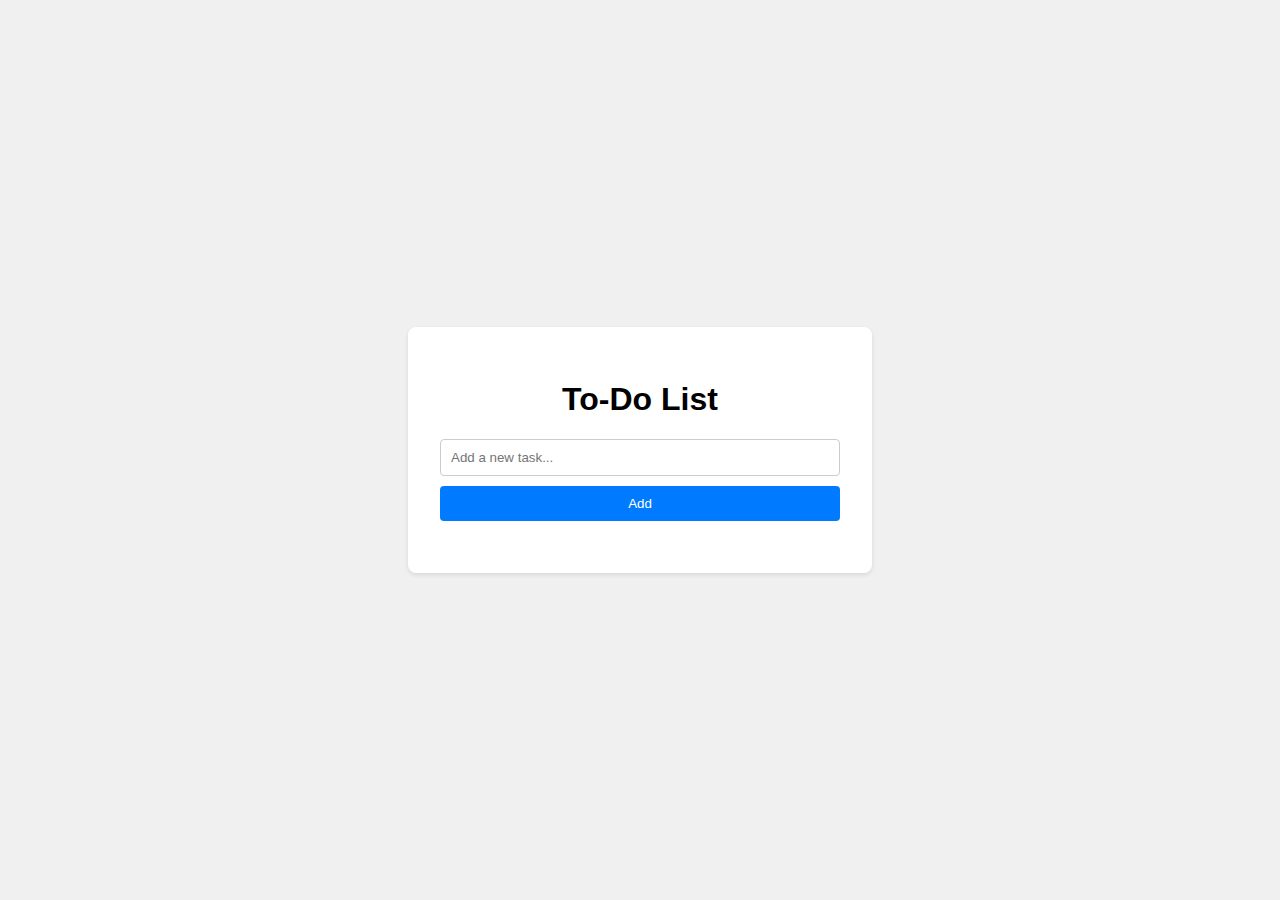
<file: index.html>
<!DOCTYPE html>
<html>
<head>
  <title>To-Do List</title>
  <link rel="stylesheet" type="text/css" href="style.css">
</head>
<body>
  <div class="container">
    <h1>To-Do List</h1>
    <input type="text" id="taskInput" placeholder="Add a new task...">
    <button id="addButton">Add</button>
    <ul id="taskList"></ul>
  </div>
  <script src="script.js"></script>
</body>
</html>
</file>
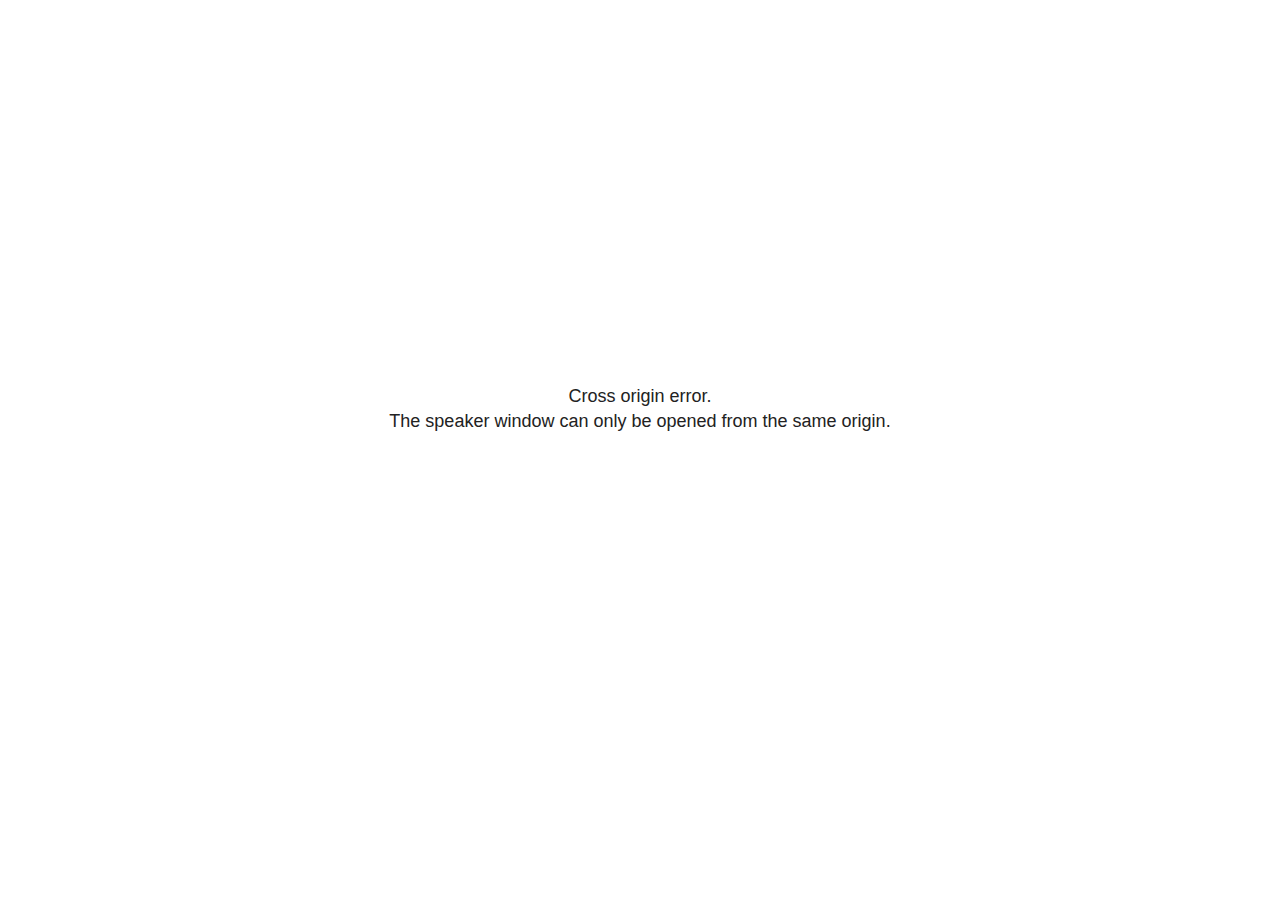
<file: presentation_files/libs/revealjs/plugin/notes/speaker-view.html>
<!--
	NOTE: You need to build the notes plugin after making changes to this file.
-->
<html lang="en">
	<head>
		<meta charset="utf-8">

		<title>reveal.js - Speaker View</title>

		<style>
			body {
				font-family: Helvetica;
				font-size: 18px;
			}

			#current-slide,
			#upcoming-slide,
			#speaker-controls {
				padding: 6px;
				box-sizing: border-box;
				-moz-box-sizing: border-box;
			}

			#current-slide iframe,
			#upcoming-slide iframe {
				width: 100%;
				height: 100%;
				border: 1px solid #ddd;
			}

			#current-slide .label,
			#upcoming-slide .label {
				position: absolute;
				top: 10px;
				left: 10px;
				z-index: 2;
			}

			#connection-status {
				position: absolute;
				top: 0;
				left: 0;
				width: 100%;
				height: 100%;
				z-index: 20;
				padding: 30% 20% 20% 20%;
				font-size: 18px;
				color: #222;
				background: #fff;
				text-align: center;
				box-sizing: border-box;
				line-height: 1.4;
			}

			.overlay-element {
				height: 34px;
				line-height: 34px;
				padding: 0 10px;
				text-shadow: none;
				background: rgba( 220, 220, 220, 0.8 );
				color: #222;
				font-size: 14px;
			}

			.overlay-element.interactive:hover {
				background: rgba( 220, 220, 220, 1 );
			}

			#current-slide {
				position: absolute;
				width: 60%;
				height: 100%;
				top: 0;
				left: 0;
				padding-right: 0;
			}

			#upcoming-slide {
				position: absolute;
				width: 40%;
				height: 40%;
				right: 0;
				top: 0;
			}

			/* Speaker controls */
			#speaker-controls {
				position: absolute;
				top: 40%;
				right: 0;
				width: 40%;
				height: 60%;
				overflow: auto;
				font-size: 18px;
			}

				.speaker-controls-time.hidden,
				.speaker-controls-notes.hidden {
					display: none;
				}

				.speaker-controls-time .label,
				.speaker-controls-pace .label,
				.speaker-controls-notes .label {
					text-transform: uppercase;
					font-weight: normal;
					font-size: 0.66em;
					color: #666;
					margin: 0;
				}

				.speaker-controls-time, .speaker-controls-pace {
					border-bottom: 1px solid rgba( 200, 200, 200, 0.5 );
					margin-bottom: 10px;
					padding: 10px 16px;
					padding-bottom: 20px;
					cursor: pointer;
				}

				.speaker-controls-time .reset-button {
					opacity: 0;
					float: right;
					color: #666;
					text-decoration: none;
				}
				.speaker-controls-time:hover .reset-button {
					opacity: 1;
				}

				.speaker-controls-time .timer,
				.speaker-controls-time .clock {
					width: 50%;
				}

				.speaker-controls-time .timer,
				.speaker-controls-time .clock,
				.speaker-controls-time .pacing .hours-value,
				.speaker-controls-time .pacing .minutes-value,
				.speaker-controls-time .pacing .seconds-value {
					font-size: 1.9em;
				}

				.speaker-controls-time .timer {
					float: left;
				}

				.speaker-controls-time .clock {
					float: right;
					text-align: right;
				}

				.speaker-controls-time span.mute {
					opacity: 0.3;
				}

				.speaker-controls-time .pacing-title {
					margin-top: 5px;
				}

				.speaker-controls-time .pacing.ahead {
					color: blue;
				}

				.speaker-controls-time .pacing.on-track {
					color: green;
				}

				.speaker-controls-time .pacing.behind {
					color: red;
				}

				.speaker-controls-notes {
					padding: 10px 16px;
				}

				.speaker-controls-notes .value {
					margin-top: 5px;
					line-height: 1.4;
					font-size: 1.2em;
				}

			/* Layout selector */
			#speaker-layout {
				position: absolute;
				top: 10px;
				right: 10px;
				color: #222;
				z-index: 10;
			}
				#speaker-layout select {
					position: absolute;
					width: 100%;
					height: 100%;
					top: 0;
					left: 0;
					border: 0;
					box-shadow: 0;
					cursor: pointer;
					opacity: 0;

					font-size: 1em;
					background-color: transparent;

					-moz-appearance: none;
					-webkit-appearance: none;
					-webkit-tap-highlight-color: rgba(0, 0, 0, 0);
				}

				#speaker-layout select:focus {
					outline: none;
					box-shadow: none;
				}

			.clear {
				clear: both;
			}

			/* Speaker layout: Wide */
			body[data-speaker-layout="wide"] #current-slide,
			body[data-speaker-layout="wide"] #upcoming-slide {
				width: 50%;
				height: 45%;
				padding: 6px;
			}

			body[data-speaker-layout="wide"] #current-slide {
				top: 0;
				left: 0;
			}

			body[data-speaker-layout="wide"] #upcoming-slide {
				top: 0;
				left: 50%;
			}

			body[data-speaker-layout="wide"] #speaker-controls {
				top: 45%;
				left: 0;
				width: 100%;
				height: 50%;
				font-size: 1.25em;
			}

			/* Speaker layout: Tall */
			body[data-speaker-layout="tall"] #current-slide,
			body[data-speaker-layout="tall"] #upcoming-slide {
				width: 45%;
				height: 50%;
				padding: 6px;
			}

			body[data-speaker-layout="tall"] #current-slide {
				top: 0;
				left: 0;
			}

			body[data-speaker-layout="tall"] #upcoming-slide {
				top: 50%;
				left: 0;
			}

			body[data-speaker-layout="tall"] #speaker-controls {
				padding-top: 40px;
				top: 0;
				left: 45%;
				width: 55%;
				height: 100%;
				font-size: 1.25em;
			}

			/* Speaker layout: Notes only */
			body[data-speaker-layout="notes-only"] #current-slide,
			body[data-speaker-layout="notes-only"] #upcoming-slide {
				display: none;
			}

			body[data-speaker-layout="notes-only"] #speaker-controls {
				padding-top: 40px;
				top: 0;
				left: 0;
				width: 100%;
				height: 100%;
				font-size: 1.25em;
			}

			@media screen and (max-width: 1080px) {
				body[data-speaker-layout="default"] #speaker-controls {
					font-size: 16px;
				}
			}

			@media screen and (max-width: 900px) {
				body[data-speaker-layout="default"] #speaker-controls {
					font-size: 14px;
				}
			}

			@media screen and (max-width: 800px) {
				body[data-speaker-layout="default"] #speaker-controls {
					font-size: 12px;
				}
			}

		</style>
	</head>

	<body>

		<div id="connection-status">Loading speaker view...</div>

		<div id="current-slide"></div>
		<div id="upcoming-slide"><span class="overlay-element label">Upcoming</span></div>
		<div id="speaker-controls">
			<div class="speaker-controls-time">
				<h4 class="label">Time <span class="reset-button">Click to Reset</span></h4>
				<div class="clock">
					<span class="clock-value">0:00 AM</span>
				</div>
				<div class="timer">
					<span class="hours-value">00</span><span class="minutes-value">:00</span><span class="seconds-value">:00</span>
				</div>
				<div class="clear"></div>

				<h4 class="label pacing-title" style="display: none">Pacing – Time to finish current slide</h4>
				<div class="pacing" style="display: none">
					<span class="hours-value">00</span><span class="minutes-value">:00</span><span class="seconds-value">:00</span>
				</div>
			</div>

			<div class="speaker-controls-notes hidden">
				<h4 class="label">Notes</h4>
				<div class="value"></div>
			</div>
		</div>
		<div id="speaker-layout" class="overlay-element interactive">
			<span class="speaker-layout-label"></span>
			<select class="speaker-layout-dropdown"></select>
		</div>

		<script>

			(function() {

				var notes,
					notesValue,
					currentState,
					currentSlide,
					upcomingSlide,
					layoutLabel,
					layoutDropdown,
					pendingCalls = {},
					lastRevealApiCallId = 0,
					connected = false

				var connectionStatus = document.querySelector( '#connection-status' );

				var SPEAKER_LAYOUTS = {
					'default': 'Default',
					'wide': 'Wide',
					'tall': 'Tall',
					'notes-only': 'Notes only'
				};

				setupLayout();

				let openerOrigin;

				try {
					openerOrigin = window.opener.location.origin;
				}
				catch ( error ) { console.warn( error ) }

				// In order to prevent XSS, the speaker view will only run if its
				// opener has the same origin as itself
				if( window.location.origin !== openerOrigin ) {
					connectionStatus.innerHTML = 'Cross origin error.<br>The speaker window can only be opened from the same origin.';
					return;
				}

				var connectionTimeout = setTimeout( function() {
					connectionStatus.innerHTML = 'Error connecting to main window.<br>Please try closing and reopening the speaker view.';
				}, 5000 );

				window.addEventListener( 'message', function( event ) {

					// Validate the origin of all messages to avoid parsing messages
					// that aren't meant for us. Ignore when running off file:// so
					// that the speaker view continues to work without a web server.
					if( window.location.origin !== event.origin && window.location.origin !== 'file://' ) {
						return
					}

					clearTimeout( connectionTimeout );
					connectionStatus.style.display = 'none';

					var data = JSON.parse( event.data );

					// The overview mode is only useful to the reveal.js instance
					// where navigation occurs so we don't sync it
					if( data.state ) delete data.state.overview;

					// Messages sent by the notes plugin inside of the main window
					if( data && data.namespace === 'reveal-notes' ) {
						if( data.type === 'connect' ) {
							handleConnectMessage( data );
						}
						else if( data.type === 'state' ) {
							handleStateMessage( data );
						}
						else if( data.type === 'return' ) {
							pendingCalls[data.callId](data.result);
							delete pendingCalls[data.callId];
						}
					}
					// Messages sent by the reveal.js inside of the current slide preview
					else if( data && data.namespace === 'reveal' ) {
						if( /ready/.test( data.eventName ) ) {
							// Send a message back to notify that the handshake is complete
							window.opener.postMessage( JSON.stringify({ namespace: 'reveal-notes', type: 'connected'} ), '*' );
						}
						else if( /slidechanged|fragmentshown|fragmenthidden|paused|resumed/.test( data.eventName ) && currentState !== JSON.stringify( data.state ) ) {

							dispatchStateToMainWindow( data.state );

						}
					}

				} );

				/**
				 * Updates the presentation in the main window to match the state
				 * of the presentation in the notes window.
				 */
				const dispatchStateToMainWindow = debounce(( state ) => {
					window.opener.postMessage( JSON.stringify({ method: 'setState', args: [ state ]} ), '*' );
				}, 500);

				/**
				 * Asynchronously calls the Reveal.js API of the main frame.
				 */
				function callRevealApi( methodName, methodArguments, callback ) {

					var callId = ++lastRevealApiCallId;
					pendingCalls[callId] = callback;
					window.opener.postMessage( JSON.stringify( {
						namespace: 'reveal-notes',
						type: 'call',
						callId: callId,
						methodName: methodName,
						arguments: methodArguments
					} ), '*' );

				}

				/**
				 * Called when the main window is trying to establish a
				 * connection.
				 */
				function handleConnectMessage( data ) {

					if( connected === false ) {
						connected = true;

						setupIframes( data );
						setupKeyboard();
						setupNotes();
						setupTimer();
						setupHeartbeat();
					}

				}

				/**
				 * Called when the main window sends an updated state.
				 */
				function handleStateMessage( data ) {

					// Store the most recently set state to avoid circular loops
					// applying the same state
					currentState = JSON.stringify( data.state );

					// No need for updating the notes in case of fragment changes
					if ( data.notes ) {
						notes.classList.remove( 'hidden' );
						notesValue.style.whiteSpace = data.whitespace;
						if( data.markdown ) {
							notesValue.innerHTML = marked( data.notes );
						}
						else {
							notesValue.innerHTML = data.notes;
						}
					}
					else {
						notes.classList.add( 'hidden' );
					}

					// Update the note slides
					currentSlide.contentWindow.postMessage( JSON.stringify({ method: 'setState', args: [ data.state ] }), '*' );
					upcomingSlide.contentWindow.postMessage( JSON.stringify({ method: 'setState', args: [ data.state ] }), '*' );
					upcomingSlide.contentWindow.postMessage( JSON.stringify({ method: 'next' }), '*' );

				}

				// Limit to max one state update per X ms
				handleStateMessage = debounce( handleStateMessage, 200 );

				/**
				 * Forward keyboard events to the current slide window.
				 * This enables keyboard events to work even if focus
				 * isn't set on the current slide iframe.
				 *
				 * Block F5 default handling, it reloads and disconnects
				 * the speaker notes window.
				 */
				function setupKeyboard() {

					document.addEventListener( 'keydown', function( event ) {
						if( event.keyCode === 116 || ( event.metaKey && event.keyCode === 82 ) ) {
							event.preventDefault();
							return false;
						}
						currentSlide.contentWindow.postMessage( JSON.stringify({ method: 'triggerKey', args: [ event.keyCode ] }), '*' );
					} );

				}

				/**
				 * Creates the preview iframes.
				 */
				function setupIframes( data ) {

					var params = [
						'receiver',
						'progress=false',
						'history=false',
						'transition=none',
						'autoSlide=0',
						'backgroundTransition=none'
					].join( '&' );

					var urlSeparator = /\?/.test(data.url) ? '&' : '?';
					var hash = '#/' + data.state.indexh + '/' + data.state.indexv;
					var currentURL = data.url + urlSeparator + params + '&scrollActivationWidth=false&postMessageEvents=true' + hash;
					var upcomingURL = data.url + urlSeparator + params + '&scrollActivationWidth=false&controls=false' + hash;

					currentSlide = document.createElement( 'iframe' );
					currentSlide.setAttribute( 'width', 1280 );
					currentSlide.setAttribute( 'height', 1024 );
					currentSlide.setAttribute( 'src', currentURL );
					document.querySelector( '#current-slide' ).appendChild( currentSlide );

					upcomingSlide = document.createElement( 'iframe' );
					upcomingSlide.setAttribute( 'width', 640 );
					upcomingSlide.setAttribute( 'height', 512 );
					upcomingSlide.setAttribute( 'src', upcomingURL );
					document.querySelector( '#upcoming-slide' ).appendChild( upcomingSlide );

				}

				/**
				 * Setup the notes UI.
				 */
				function setupNotes() {

					notes = document.querySelector( '.speaker-controls-notes' );
					notesValue = document.querySelector( '.speaker-controls-notes .value' );

				}

				/**
				 * We send out a heartbeat at all times to ensure we can
				 * reconnect with the main presentation window after reloads.
				 */
				function setupHeartbeat() {

					setInterval( () => {
						window.opener.postMessage( JSON.stringify({ namespace: 'reveal-notes', type: 'heartbeat'} ), '*' );
					}, 1000 );

				}

				function getTimings( callback ) {

					callRevealApi( 'getSlidesAttributes', [], function ( slideAttributes ) {
						callRevealApi( 'getConfig', [], function ( config ) {
							var totalTime = config.totalTime;
							var minTimePerSlide = config.minimumTimePerSlide || 0;
							var defaultTiming = config.defaultTiming;
							if ((defaultTiming == null) && (totalTime == null)) {
								callback(null);
								return;
							}
							// Setting totalTime overrides defaultTiming
							if (totalTime) {
								defaultTiming = 0;
							}
							var timings = [];
							for ( var i in slideAttributes ) {
								var slide = slideAttributes[ i ];
								var timing = defaultTiming;
								if( slide.hasOwnProperty( 'data-timing' )) {
									var t = slide[ 'data-timing' ];
									timing = parseInt(t);
									if( isNaN(timing) ) {
										console.warn("Could not parse timing '" + t + "' of slide " + i + "; using default of " + defaultTiming);
										timing = defaultTiming;
									}
								}
								timings.push(timing);
							}
							if ( totalTime ) {
								// After we've allocated time to individual slides, we summarize it and
								// subtract it from the total time
								var remainingTime = totalTime - timings.reduce( function(a, b) { return a + b; }, 0 );
								// The remaining time is divided by the number of slides that have 0 seconds
								// allocated at the moment, giving the average time-per-slide on the remaining slides
								var remainingSlides = (timings.filter( function(x) { return x == 0 }) ).length
								var timePerSlide = Math.round( remainingTime / remainingSlides, 0 )
								// And now we replace every zero-value timing with that average
								timings = timings.map( function(x) { return (x==0 ? timePerSlide : x) } );
							}
							var slidesUnderMinimum = timings.filter( function(x) { return (x < minTimePerSlide) } ).length
							if ( slidesUnderMinimum ) {
								message = "The pacing time for " + slidesUnderMinimum + " slide(s) is under the configured minimum of " + minTimePerSlide + " seconds. Check the data-timing attribute on individual slides, or consider increasing the totalTime or minimumTimePerSlide configuration options (or removing some slides).";
								alert(message);
							}
							callback( timings );
						} );
					} );

				}

				/**
				 * Return the number of seconds allocated for presenting
				 * all slides up to and including this one.
				 */
				function getTimeAllocated( timings, callback ) {

					callRevealApi( 'getSlidePastCount', [], function ( currentSlide ) {
						var allocated = 0;
						for (var i in timings.slice(0, currentSlide + 1)) {
							allocated += timings[i];
						}
						callback( allocated );
					} );

				}

				/**
				 * Create the timer and clock and start updating them
				 * at an interval.
				 */
				function setupTimer() {

					var start = new Date(),
					timeEl = document.querySelector( '.speaker-controls-time' ),
					clockEl = timeEl.querySelector( '.clock-value' ),
					hoursEl = timeEl.querySelector( '.hours-value' ),
					minutesEl = timeEl.querySelector( '.minutes-value' ),
					secondsEl = timeEl.querySelector( '.seconds-value' ),
					pacingTitleEl = timeEl.querySelector( '.pacing-title' ),
					pacingEl = timeEl.querySelector( '.pacing' ),
					pacingHoursEl = pacingEl.querySelector( '.hours-value' ),
					pacingMinutesEl = pacingEl.querySelector( '.minutes-value' ),
					pacingSecondsEl = pacingEl.querySelector( '.seconds-value' );

					var timings = null;
					getTimings( function ( _timings ) {

						timings = _timings;
						if (_timings !== null) {
							pacingTitleEl.style.removeProperty('display');
							pacingEl.style.removeProperty('display');
						}

						// Update once directly
						_updateTimer();

						// Then update every second
						setInterval( _updateTimer, 1000 );

					} );


					function _resetTimer() {

						if (timings == null) {
							start = new Date();
							_updateTimer();
						}
						else {
							// Reset timer to beginning of current slide
							getTimeAllocated( timings, function ( slideEndTimingSeconds ) {
								var slideEndTiming = slideEndTimingSeconds * 1000;
								callRevealApi( 'getSlidePastCount', [], function ( currentSlide ) {
									var currentSlideTiming = timings[currentSlide] * 1000;
									var previousSlidesTiming = slideEndTiming - currentSlideTiming;
									var now = new Date();
									start = new Date(now.getTime() - previousSlidesTiming);
									_updateTimer();
								} );
							} );
						}

					}

					timeEl.addEventListener( 'click', function() {
						_resetTimer();
						return false;
					} );

					function _displayTime( hrEl, minEl, secEl, time) {

						var sign = Math.sign(time) == -1 ? "-" : "";
						time = Math.abs(Math.round(time / 1000));
						var seconds = time % 60;
						var minutes = Math.floor( time / 60 ) % 60 ;
						var hours = Math.floor( time / ( 60 * 60 )) ;
						hrEl.innerHTML = sign + zeroPadInteger( hours );
						if (hours == 0) {
							hrEl.classList.add( 'mute' );
						}
						else {
							hrEl.classList.remove( 'mute' );
						}
						minEl.innerHTML = ':' + zeroPadInteger( minutes );
						if (hours == 0 && minutes == 0) {
							minEl.classList.add( 'mute' );
						}
						else {
							minEl.classList.remove( 'mute' );
						}
						secEl.innerHTML = ':' + zeroPadInteger( seconds );
					}

					function _updateTimer() {

						var diff, hours, minutes, seconds,
						now = new Date();

						diff = now.getTime() - start.getTime();

						clockEl.innerHTML = now.toLocaleTimeString( 'en-US', { hour12: true, hour: '2-digit', minute:'2-digit' } );
						_displayTime( hoursEl, minutesEl, secondsEl, diff );
						if (timings !== null) {
							_updatePacing(diff);
						}

					}

					function _updatePacing(diff) {

						getTimeAllocated( timings, function ( slideEndTimingSeconds ) {
							var slideEndTiming = slideEndTimingSeconds * 1000;

							callRevealApi( 'getSlidePastCount', [], function ( currentSlide ) {
								var currentSlideTiming = timings[currentSlide] * 1000;
								var timeLeftCurrentSlide = slideEndTiming - diff;
								if (timeLeftCurrentSlide < 0) {
									pacingEl.className = 'pacing behind';
								}
								else if (timeLeftCurrentSlide < currentSlideTiming) {
									pacingEl.className = 'pacing on-track';
								}
								else {
									pacingEl.className = 'pacing ahead';
								}
								_displayTime( pacingHoursEl, pacingMinutesEl, pacingSecondsEl, timeLeftCurrentSlide );
							} );
						} );
					}

				}

				/**
				 * Sets up the speaker view layout and layout selector.
				 */
				function setupLayout() {

					layoutDropdown = document.querySelector( '.speaker-layout-dropdown' );
					layoutLabel = document.querySelector( '.speaker-layout-label' );

					// Render the list of available layouts
					for( var id in SPEAKER_LAYOUTS ) {
						var option = document.createElement( 'option' );
						option.setAttribute( 'value', id );
						option.textContent = SPEAKER_LAYOUTS[ id ];
						layoutDropdown.appendChild( option );
					}

					// Monitor the dropdown for changes
					layoutDropdown.addEventListener( 'change', function( event ) {

						setLayout( layoutDropdown.value );

					}, false );

					// Restore any currently persisted layout
					setLayout( getLayout() );

				}

				/**
				 * Sets a new speaker view layout. The layout is persisted
				 * in local storage.
				 */
				function setLayout( value ) {

					var title = SPEAKER_LAYOUTS[ value ];

					layoutLabel.innerHTML = 'Layout' + ( title ? ( ': ' + title ) : '' );
					layoutDropdown.value = value;

					document.body.setAttribute( 'data-speaker-layout', value );

					// Persist locally
					if( supportsLocalStorage() ) {
						window.localStorage.setItem( 'reveal-speaker-layout', value );
					}

				}

				/**
				 * Returns the ID of the most recently set speaker layout
				 * or our default layout if none has been set.
				 */
				function getLayout() {

					if( supportsLocalStorage() ) {
						var layout = window.localStorage.getItem( 'reveal-speaker-layout' );
						if( layout ) {
							return layout;
						}
					}

					// Default to the first record in the layouts hash
					for( var id in SPEAKER_LAYOUTS ) {
						return id;
					}

				}

				function supportsLocalStorage() {

					try {
						localStorage.setItem('test', 'test');
						localStorage.removeItem('test');
						return true;
					}
					catch( e ) {
						return false;
					}

				}

				function zeroPadInteger( num ) {

					var str = '00' + parseInt( num );
					return str.substring( str.length - 2 );

				}

				/**
				 * Limits the frequency at which a function can be called.
				 */
				function debounce( fn, ms ) {

					var lastTime = 0,
						timeout;

					return function() {

						var args = arguments;
						var context = this;

						clearTimeout( timeout );

						var timeSinceLastCall = Date.now() - lastTime;
						if( timeSinceLastCall > ms ) {
							fn.apply( context, args );
							lastTime = Date.now();
						}
						else {
							timeout = setTimeout( function() {
								fn.apply( context, args );
								lastTime = Date.now();
							}, ms - timeSinceLastCall );
						}

					}

				}

			})();

		</script>
	</body>
</html>
</file>
<file: style.css>
body {
  font-family: sans-serif;
  display: flex;
  justify-content: center;
  align-items: center;
  height: 100vh;
  margin: 0;
  background-color: #f0f0f0;
}

.container {
  background-color: white;
  padding: 2rem;
  border-radius: 8px;
  box-shadow: 0 2px 4px rgba(0, 0, 0, 0.1);
  width: 400px;
}

h1 {
  text-align: center;
}

input[type="text"] {
  width: calc(100% - 22px);
  padding: 10px;
  border: 1px solid #ccc;
  border-radius: 4px;
}

button {
  width: 100%;
  padding: 10px;
  background-color: #007bff;
  color: white;
  border: none;
  border-radius: 4px;
  cursor: pointer;
  margin-top: 10px;
}

ul {
  list-style-type: none;
  padding: 0;
  margin-top: 20px;
}

li {
  display: flex;
  justify-content: space-between;
  align-items: center;
  padding: 10px;
  border-bottom: 1px solid #eee;
}

li:last-child {
  border-bottom: none;
}

.delete-button {
  background-color: #dc3545;
  color: white;
  border: none;
  border-radius: 4px;
  cursor: pointer;
  padding: 5px 10px;
}
</file>
